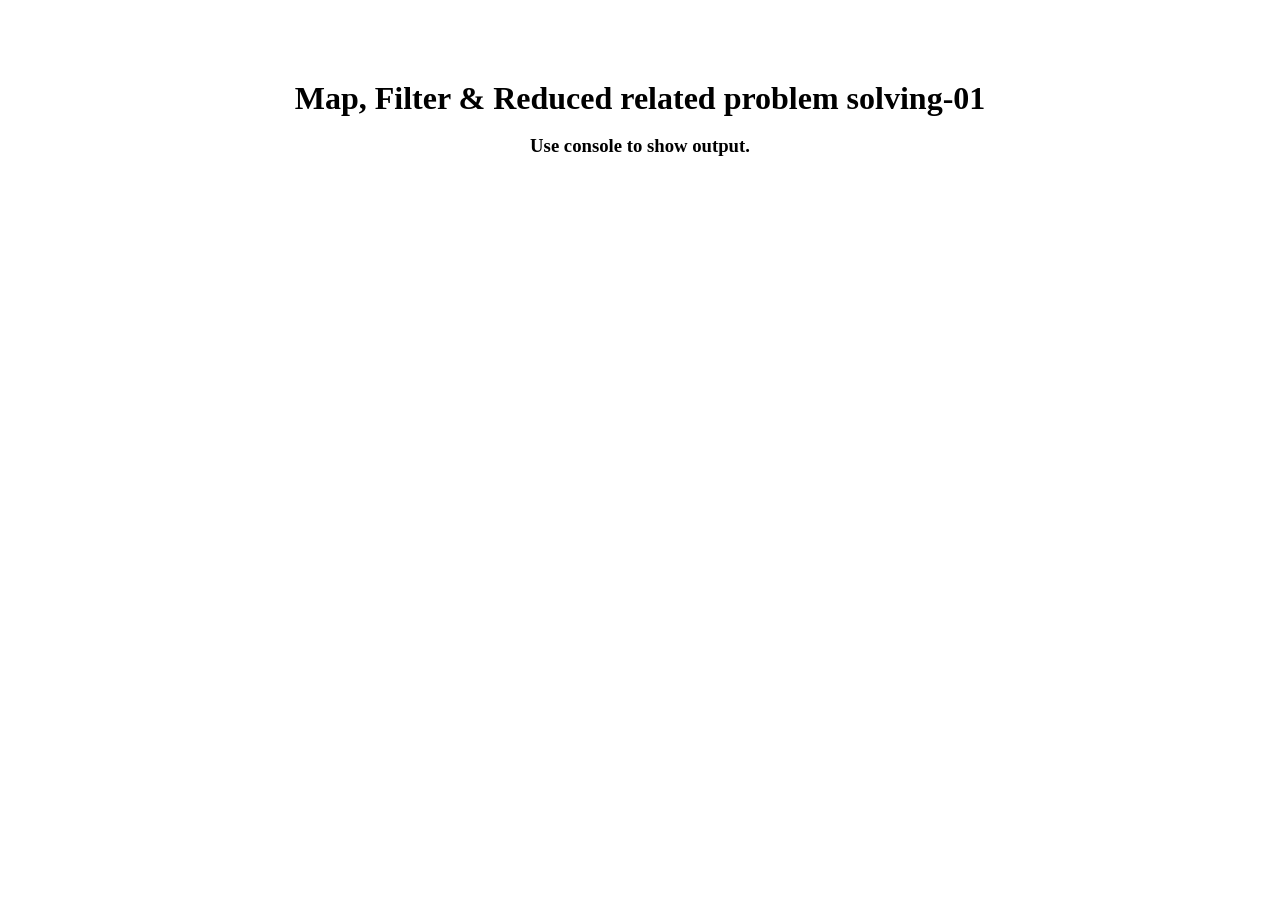
<file: Problem-01/index.html>
<!DOCTYPE html>
<html lang="en">

<head>
    <meta charset="UTF-8">
    <meta name="viewport" content="width=device-width, initial-scale=1.0">
    <title>Steak-01</title>
    <link rel="stylesheet" href="style.css">
</head>

<body>
    <div class="text-div">
        <h1>Map, Filter & Reduced related problem solving-01</h1>
        <br/>
        <h3>Use console to show output.</h3>
    </div>
    <script src="index.js"></script>
</body>

</html>
</file>
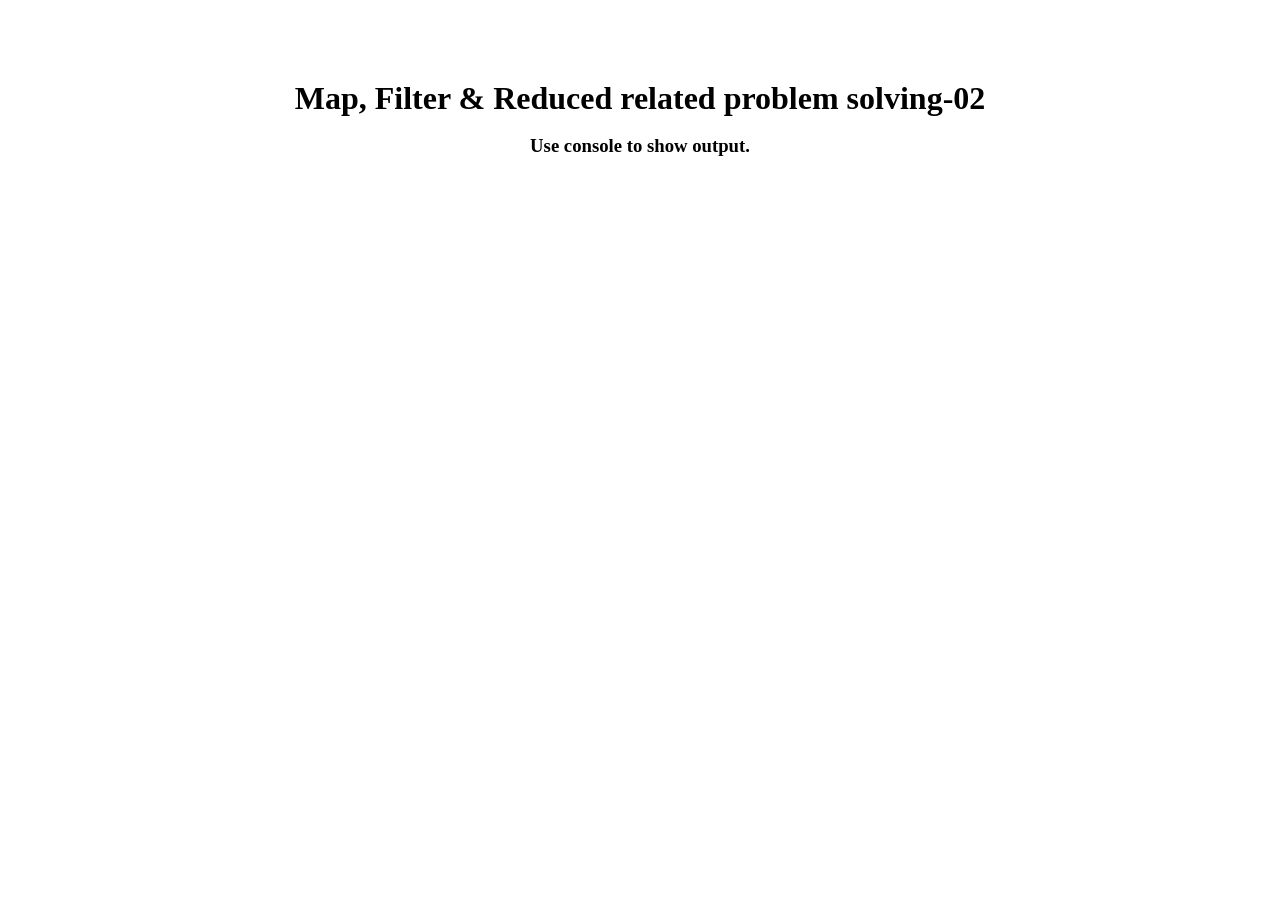
<file: Problem-02/index.html>
<!DOCTYPE html>
<html lang="en">

<head>
    <meta charset="UTF-8">
    <meta name="viewport" content="width=device-width, initial-scale=1.0">
    <title>Steak-01</title>
    <link rel="stylesheet" href="style.css">
</head>

<body>
    <div class="text-div">
        <h1>Map, Filter & Reduced related problem solving-02</h1>
        <br/>
        <h3>Use console to show output.</h3>
    </div>
    <script src="index.js"></script>
</body>

</html>
</file>
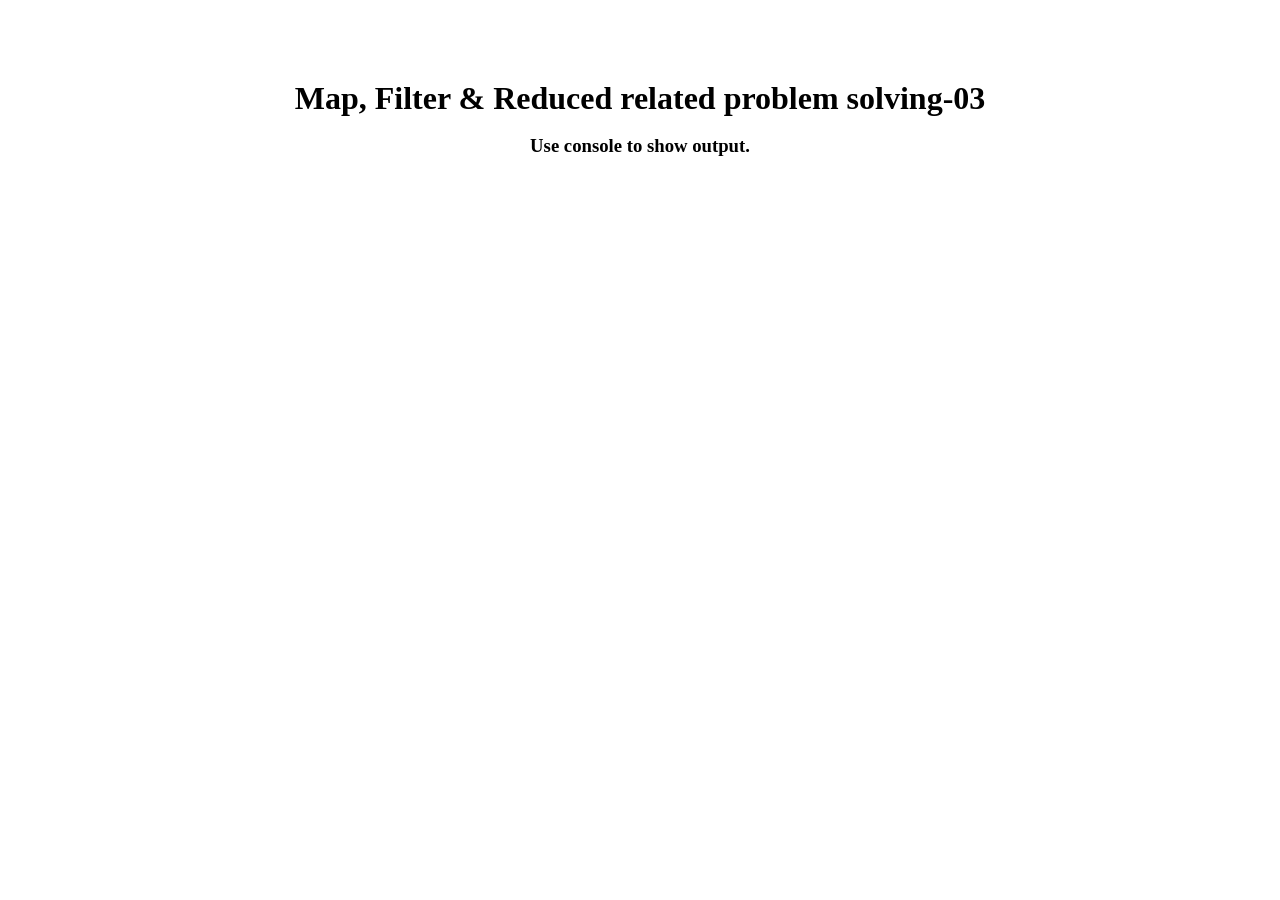
<file: Problem-03/index.html>
<!DOCTYPE html>
<html lang="en">

<head>
    <meta charset="UTF-8">
    <meta name="viewport" content="width=device-width, initial-scale=1.0">
    <title>Steak-01</title>
    <link rel="stylesheet" href="style.css">
</head>

<body>
    <div class="text-div">
        <h1>Map, Filter & Reduced related problem solving-03</h1>
        <br/>
        <h3>Use console to show output.</h3>
    </div>
    <script src="index.js"></script>
</body>

</html>
</file>
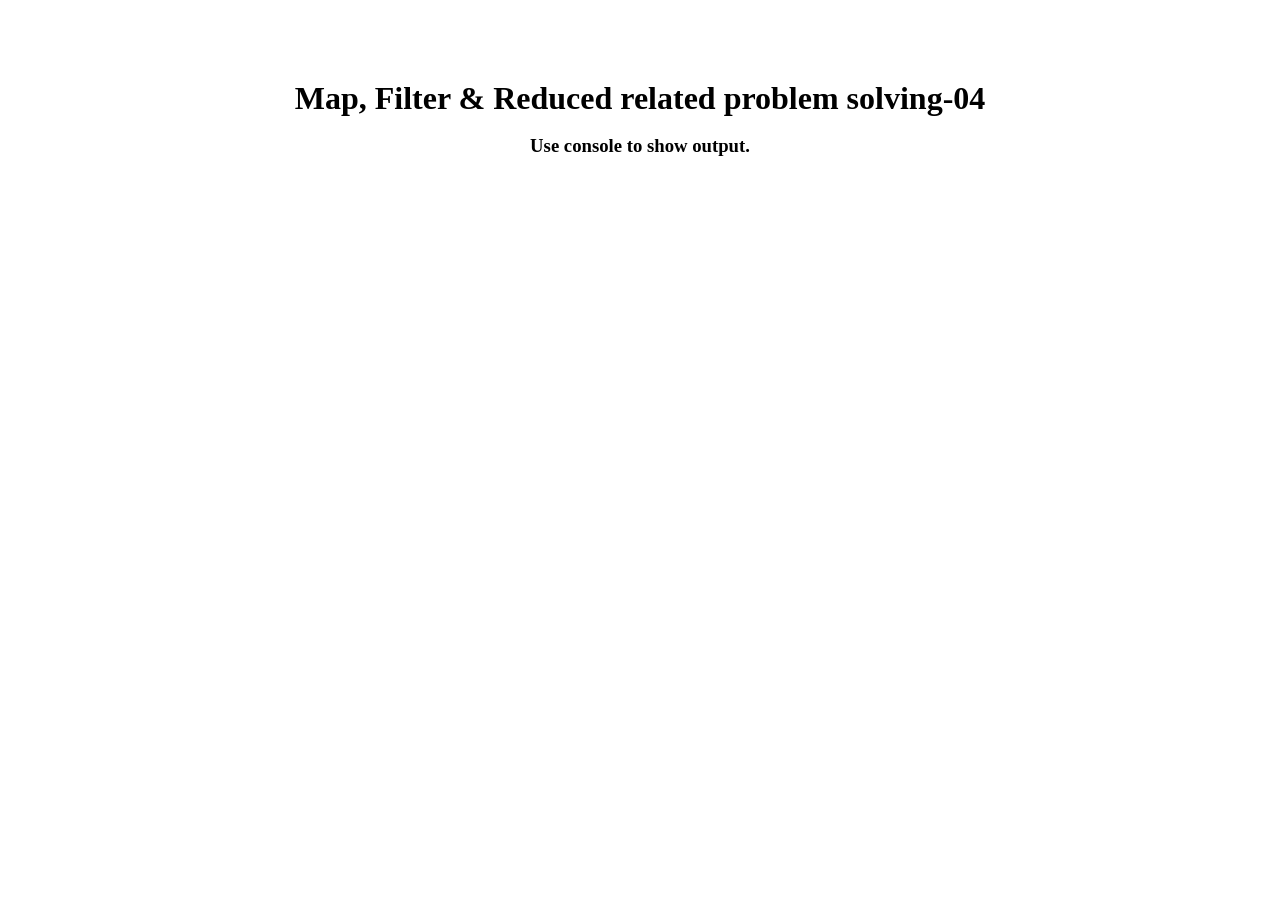
<file: Problem-04/index.html>
<!DOCTYPE html>
<html lang="en">

<head>
    <meta charset="UTF-8">
    <meta name="viewport" content="width=device-width, initial-scale=1.0">
    <title>Steak-01</title>
    <link rel="stylesheet" href="style.css">
</head>

<body>
    <div class="text-div">
        <h1>Map, Filter & Reduced related problem solving-04</h1>
        <br/>
        <h3>Use console to show output.</h3>
    </div>
    <script src="index.js"></script>
</body>

</html>
</file>
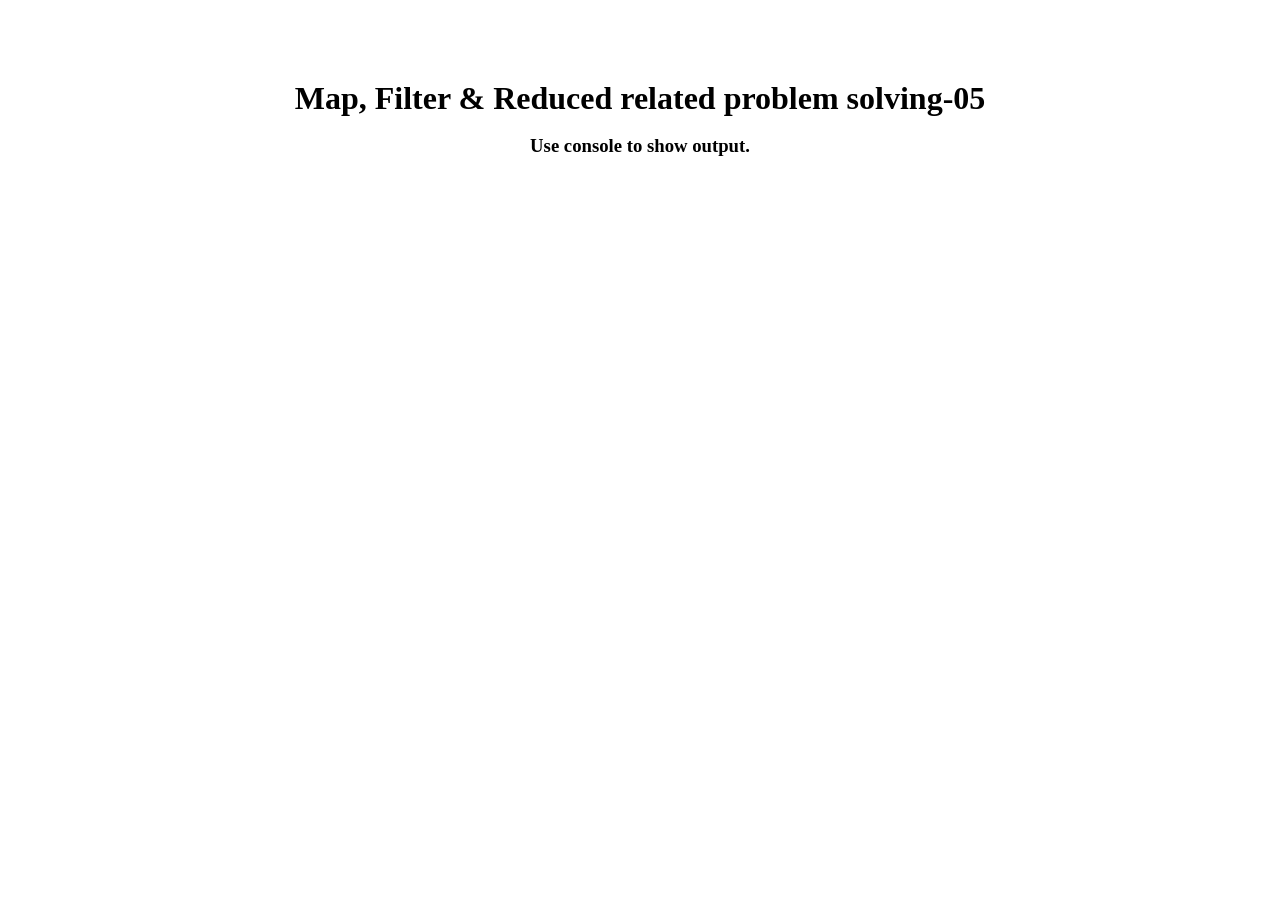
<file: Problem-05/index.html>
<!DOCTYPE html>
<html lang="en">

<head>
    <meta charset="UTF-8">
    <meta name="viewport" content="width=device-width, initial-scale=1.0">
    <title>Steak-01</title>
    <link rel="stylesheet" href="style.css">
</head>

<body>
    <div class="text-div">
        <h1>Map, Filter & Reduced related problem solving-05</h1>
        <br/>
        <h3>Use console to show output.</h3>
    </div>
    <script src="index.js"></script>
</body>

</html>
</file>
<file: Problem-01/style.css>
*{
    margin: 0;
    padding: 0;
    box-sizing: border-box;
}

.text-div{
    margin-top: 80px;
    text-align: center;
}
</file>
<file: Problem-02/style.css>
*{
    margin: 0;
    padding: 0;
    box-sizing: border-box;
}

.text-div{
    margin-top: 80px;
    text-align: center;
}
</file>
<file: Problem-03/style.css>
*{
    margin: 0;
    padding: 0;
    box-sizing: border-box;
}

.text-div{
    margin-top: 80px;
    text-align: center;
}
</file>
<file: Problem-04/style.css>
*{
    margin: 0;
    padding: 0;
    box-sizing: border-box;
}

.text-div{
    margin-top: 80px;
    text-align: center;
}
</file>
<file: Problem-05/style.css>
*{
    margin: 0;
    padding: 0;
    box-sizing: border-box;
}

.text-div{
    margin-top: 80px;
    text-align: center;
}
</file>
